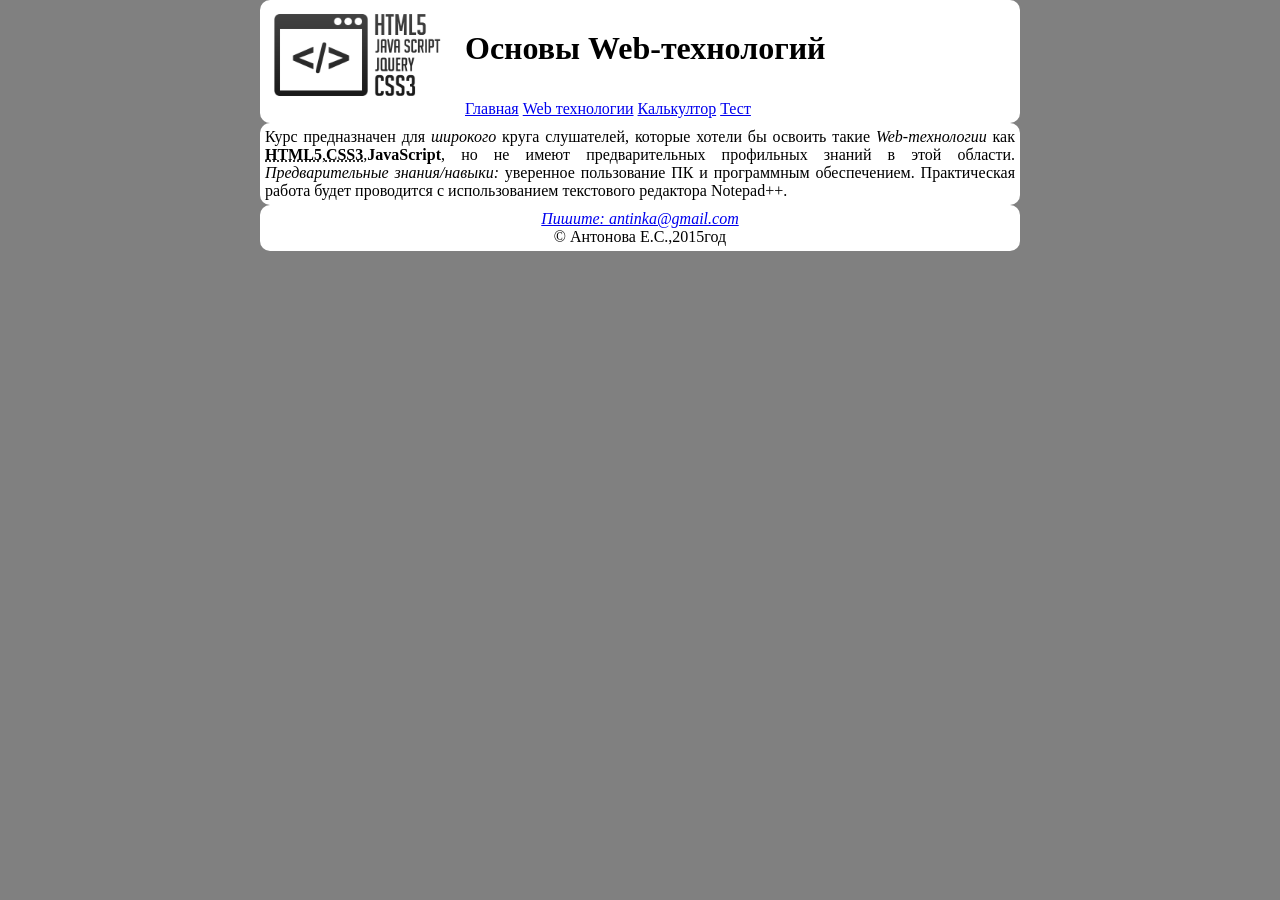
<file: index.html>
<!DOCTYPE html>
<html>
   <head>
      <title>Главная</title>
      <meta http-equiv="content-type" content="text/html; charset=utf-8"/>
	  <link rel="stylesheet" href="style_hw.css" />
   </head>
   <body>
		<header class="bk">
			<img src="webLogo.png" alt="Изображение" height="100" class="imglogo"  />
			<h1> Основы Web-технологий </h1>
			<nav>
				<ul class="mainmenu">
					<li><a href="index.html">Главная</a></li>
					<li class="vsp"><a href="texnologies.html">Web технологии</a>
						<ul style="list-style-type: none;" class="dropdown-menu">
						<li><a href="html5.html">HTML5</a></li>
						<li><a href="css3.html">CSS3</a></li>
						<li><a href="javaScript.html#">JavaScript</a></li>
						</ul>
					</li>
					<li><a href="calculator.html">Калькултор</a></li>
					<li><a href="test.html">Тест</a></li>
				</ul>
			</nav>
		</header>
		<div>
			<article class="bk">
				<p>
		Курс предназначен для<i> широкого </i>круга слушателей, которые хотели бы освоить такие <i>Web-технологии</i> как 	<abbr title="HyperText Markup Language"><b>HTML5</b></abbr>,<abbr title="Cascading Style Sheets"><b>CSS3</b></abbr>,<b>JavaScript</b>, но не имеют предварительных профильных знаний в этой области. <i>Предварительные знания/навыки:</i> уверенное пользование ПК и программным обеспечением. Практическая работа будет проводится с использованием текстового редактора Notepad++.
				</p>
			</article>
		</div>
		<footer class="bk">
			<address>
			<a href="mailto:antinka@gmail.com">Пишите: antinka@gmail.com</a><br />
			</address>
			&#169; Антонова Е.С.,2015год
		</footer>
	</body>
</html>
</file>
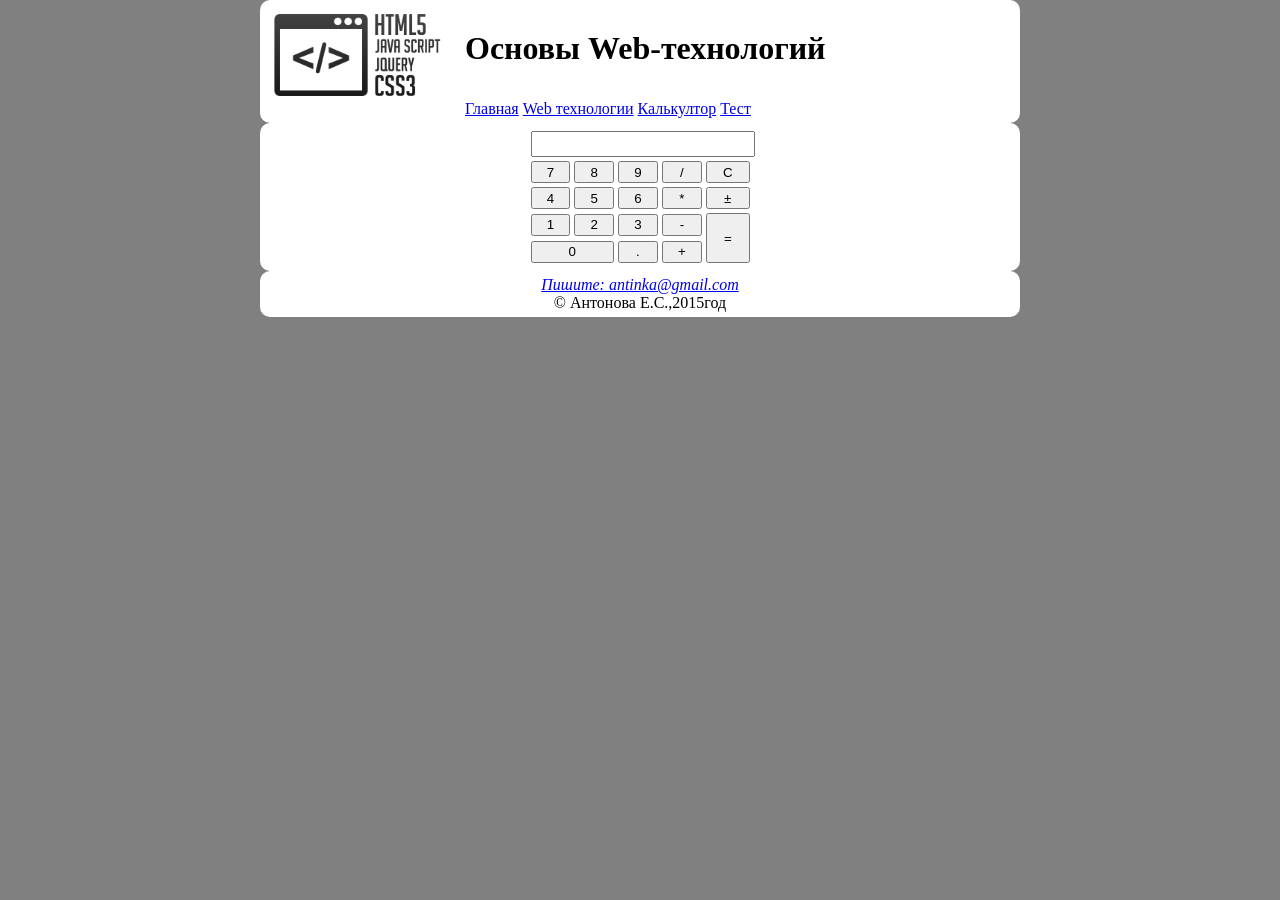
<file: calculator.html>
<!DOCTYPE html>
<html>
   <head>
      <title>Калькултор</title>
      <meta http-equiv="content-type" content="text/html; charset=utf-8"/>
	   <link rel="stylesheet" href="style_hw.css" />
	   	   <script src="MyCalculator.js"></script>
		    <script src="http://code.jquery.com/jquery-2.1.4.min.js"></script>
   </head>
   <body>
			<header class="bk">
			<img src="webLogo.png" alt="Изображение" height="100" class="imglogo"  />
			<h1> Основы Web-технологий </h1>
			<nav>
				<ul class="mainmenu">
					<li><a href="index.html">Главная</a></li>
					<li class="vsp"><a href="texnologies.html">Web технологии</a>
						<ul class="dropdown-menu">
						<li><a href="html5.html">HTML5</a></li>
						<li><a href="css3.html">CSS3</a></li>
						<li><a href="javaScript.html#">JavaScript</a></li>
						</ul>
					</li>
					<li><a href="calculator.html">Калькултор</a></li>
					<li><a href="test.html">Тест</a></li>
				</ul>
			</nav>
		</header>
		<form name="calcul" action="http://www.example.com" class="bk">
		<table border="1">
			<tr>
				<td colspan="5"><input type="text" name="res" value="" class="res" /></td>
			</tr>
			<tr>
				<td> <input type="button" name=" 7 " onclick="EnterNumber(7)" value="7" class="butnorm" /></td>
				<td> <input type="button" name=" 8 " onclick="EnterNumber(8)" value="8" class="butnorm" /></td>
				<td> <input type="button" name=" 9 " onclick="EnterNumber(9)" value="9" class="butnorm" /></td>
				<td> <input type="button" name=" / " onclick="CallOperration('/')" value="/" class="butnorm" /></td>
				<td> <input type="button" name=" C " onclick="Clear()" value="C"class="butnorm"  /></td>
			</tr>
			<tr>
				<td> <input type="button" name=" 4 " onclick="EnterNumber(4)" value="4" class="butnorm" /></td>
				<td> <input type="button" name=" 5 " onclick="EnterNumber(5)" value="5" class="butnorm" /></td>
				<td> <input type="button" name=" 6 " onclick="EnterNumber(6)" value="6" class="butnorm" /></td>
				<td> <input type="button" name=" * " onclick="CallOperration('*')" value="*" class="butnorm"  /></td>
				<td> <input type="button" name= &#177; onclick="PlusMinus()" value=&#177; class="butnorm" /></td>
			</tr>
			<tr>
				<td> <input type="button" name=" 1 " onclick="EnterNumber(1)" value="1"class="butnorm"  /></td>
				<td> <input type="button" name=" 2 " onclick="EnterNumber(2)" value="2"class="butnorm"  /></td>
				<td> <input type="button" name=" 3 " onclick="EnterNumber(3)" value="3" class="butnorm" /></td>
				<td> <input type="button" name=" - " onclick="CallOperration('-')" value="-" class="butnorm" /></td>
				<td rowspan="2"><input type="button" name=" = " onclick="CallOperration('=')" value="=" class="butnhight"  /></td>
			</tr>
			<tr>
				<td colspan="2"><input type="button" name="0" onclick="EnterNumber(0)" value="0"class="butnorm" /></td>
				<td> <input type="button" name=" . " onclick="Decimal()" value="." class="butnorm" /></td>
				<td> <input type="button" name=" + " onclick="CallOperration('+')" value="+" class="butnorm" /></td>
			</tr>
		</table>
		</form>
		<footer class="bk">
			<address>
			<a href="mailto:antinka@gmail.com">Пишите: antinka@gmail.com</a><br />
			</address>
			&#169; Антонова Е.С.,2015год
		</footer>
	</body>
</html>
</file>
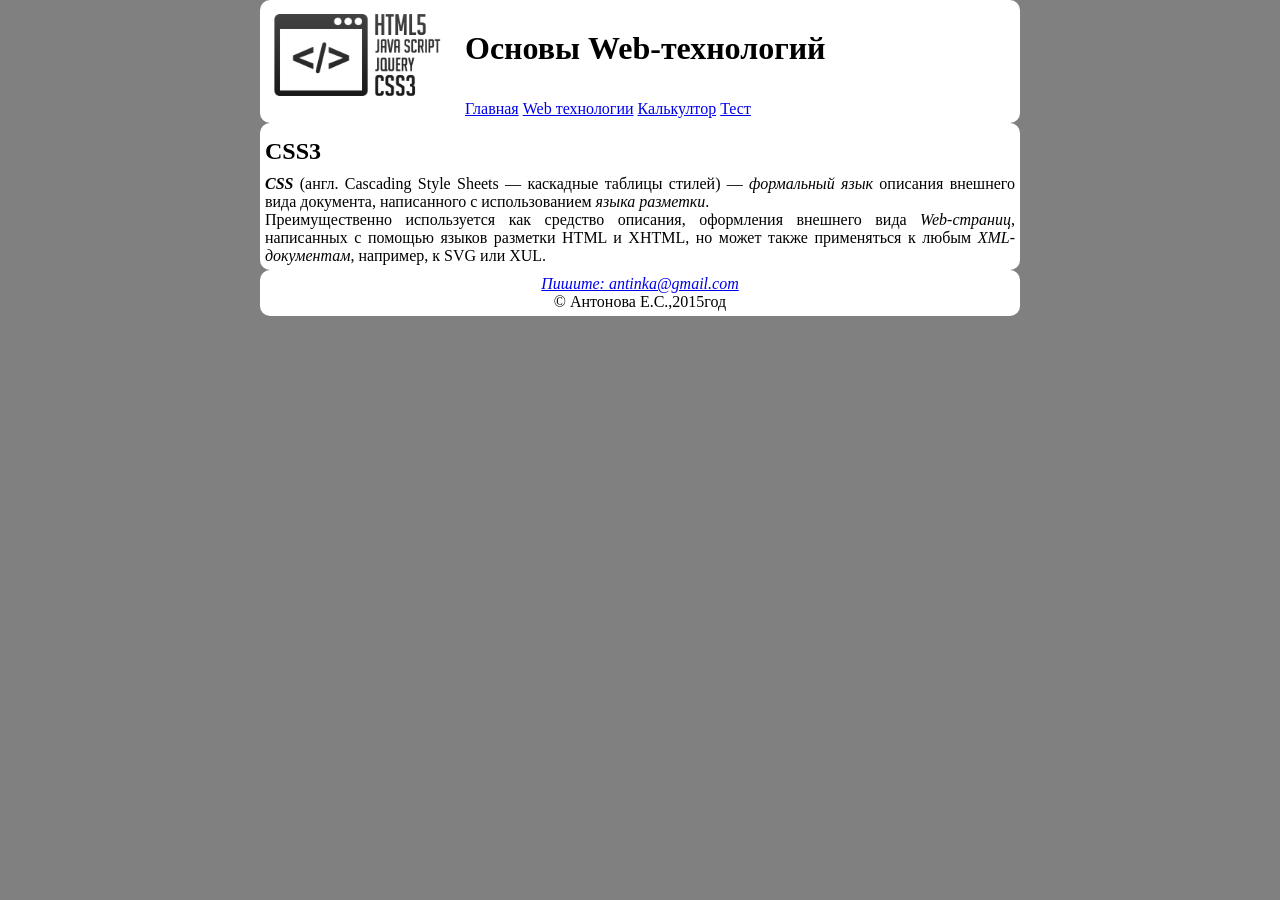
<file: css3.html>
<!DOCTYPE html>
<html>
   <head>
      <title>CSS3</title>
      <meta http-equiv="content-type" content="text/html; charset=utf-8"/>
	   <link rel="stylesheet" href="style_hw.css" />
   </head>
   <body>
			<header class="bk">
			<img src="webLogo.png" alt="Изображение" height="100" class="imglogo"  />
			<h1> Основы Web-технологий </h1>
			<nav>
				<ul class="mainmenu">
					<li><a href="index.html">Главная</a></li>
					<li class="vsp"><a href="texnologies.html">Web технологии</a>
						<ul style="list-style-type: none;" class="dropdown-menu">
						<li><a href="html5.html">HTML5</a></li>
						<li><a href="css3.html">CSS3</a></li>
						<li><a href="javaScript.html#">JavaScript</a></li>
						</ul>
					</li>
					<li><a href="calculator.html">Калькултор</a></li>
					<li><a href="test.html">Тест</a></li>
				</ul>
			</nav>
		</header>
		<article class="bk">
			<h2>CSS3</h2>
			<p><dfn><b>CSS</b></dfn> (англ. Cascading Style Sheets — каскадные таблицы стилей) — <i>формальный язык</i> описания внешнего вида документа, написанного с использованием <i>языка разметки</i>.</p>
			<p>Преимущественно используется как средство описания, оформления внешнего вида <i>Web-страниц</i>, написанных с помощью языков разметки HTML и XHTML, но может также применяться к любым <i>XML-документам</i>, например, к SVG или XUL.</p>
		</article>
		<footer class="bk">
			<address>
			<a href="mailto:antinka@gmail.com">Пишите: antinka@gmail.com</a><br />
			</address>
			&#169; Антонова Е.С.,2015год
		</footer>
	</body>
</html>
</file>
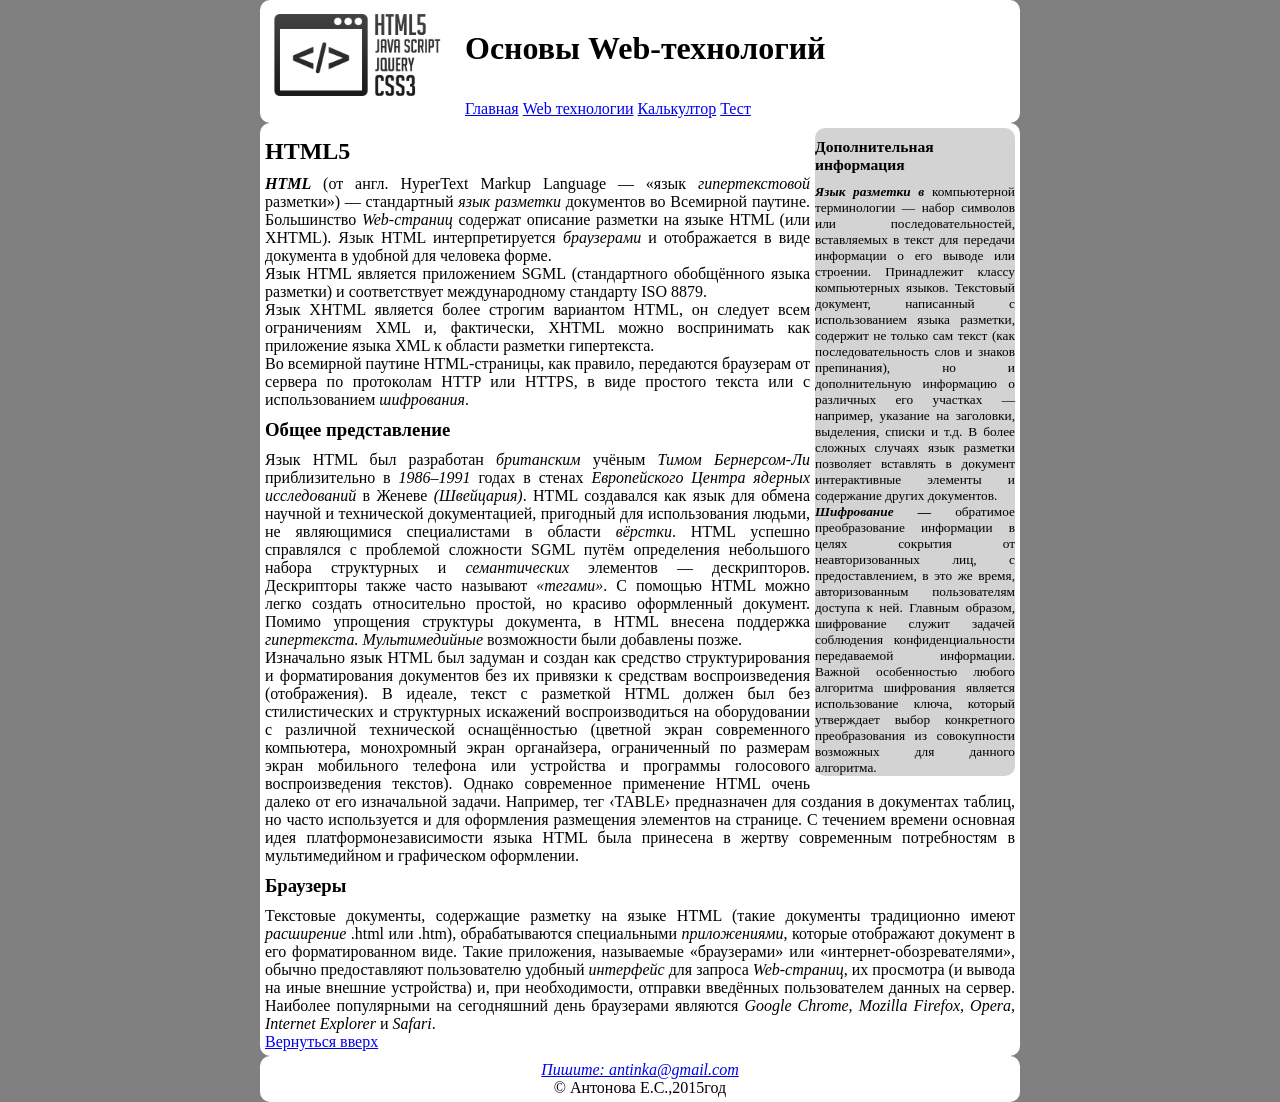
<file: html5.html>
<!DOCTYPE html>
<html>
   <head>
      <title>HTML5</title>
      <meta http-equiv="content-type" content="text/html; charset=utf-8"/>
	  <link rel="stylesheet" href="style_hw.css" />
   </head>
   <body>
		<header class="bk">
			<img src="webLogo.png" alt="Изображение" height="100" class="imglogo"  />
			<h1> Основы Web-технологий </h1>
			<nav>
				<ul  class="mainmenu">
					<li><a href="index.html">Главная</a></li>
					<li class="vsp"><a href="texnologies.html">Web технологии</a>
						<ul style="list-style-type: none;" class="dropdown-menu">
						<li><a href="html5.html">HTML5</a></li>
						<li><a href="css3.html">CSS3</a></li>
						<li><a href="javaScript.html#">JavaScript</a></li>
						</ul>
					</li>
					<li><a href="calculator.html">Калькултор</a></li>
					<li><a href="test.html">Тест</a></li>
				</ul>
			</nav>
		</header>
		<div class="bk">
		<aside  class="asideinfa">
				<h3>Дополнительная информация</h3>
				<p><dfn><b>Язык разметки в</b></dfn> компьютерной терминологии — набор символов или последовательностей, вставляемых в текст для передачи информации о его выводе или строении. Принадлежит классу компьютерных языков. Текстовый документ, написанный с использованием языка разметки, содержит не только сам текст (как последовательность слов и знаков препинания), но и дополнительную информацию о различных его участках — например, указание на заголовки, выделения, списки и т.д. В более сложных случаях язык разметки позволяет вставлять в документ интерактивные элементы и содержание других документов.<br />
				<dfn><b>Шифрование — </b></dfn>обратимое преобразование информации в целях сокрытия от неавторизованных лиц, с предоставлением, в это же время, авторизованным пользователям доступа к ней. Главным образом, шифрование служит задачей соблюдения конфиденциальности передаваемой информации. Важной особенностью любого алгоритма шифрования является использование ключа, который утверждает выбор конкретного преобразования из совокупности возможных для данного алгоритма.</p>
		</aside>
			<article>
				<h2>HTML5</h2>
				<section>
					<p><b><dfn>HTML</dfn></b> (от англ. HyperText Markup Language — «язык <i>гипертекстовой</i> 	разметки») — стандартный <i>язык разметки</i> документов во Всемирной паутине. Большинство <i>Web-страниц</i> содержат описание разметки на языке HTML (или XHTML). Язык HTML интерпретируется <i>браузерами</i> и отображается в виде документа в удобной для человека форме.</p>
					<p>Язык HTML является приложением SGML (стандартного обобщённого языка разметки) и соответствует международному стандарту ISO 8879.</p>
					<p>Язык XHTML является более строгим вариантом HTML, он следует всем ограничениям XML и, фактически, XHTML можно воспринимать как приложение языка XML к области разметки гипертекста.</p>
					<p>Во всемирной паутине HTML-страницы, как правило, передаются браузерам от сервера по протоколам HTTP или HTTPS, в виде простого текста или с использованием <i>шифрования</i>.</p>
				</section>
				<section>
					<h3>Общее представление</h3>
					<p>Язык HTML был разработан <i>британским</i> учёным <i>Тимом Бернерсом-Ли</i> приблизительно в <i>1986–1991</i> годах в стенах <i>Европейского Центра ядерных исследований</i> в Женеве <i>(Швейцария)</i>. HTML создавался как язык для обмена научной и технической документацией, пригодный для использования людьми, не являющимися специалистами в области <i>вёрстки</i>. HTML успешно справлялся с проблемой сложности SGML путём определения небольшого набора структурных и <i>семантических</i> элементов — дескрипторов. Дескрипторы также часто называют <i>&#171;тегами&#187;</i>. С помощью HTML можно легко создать относительно простой, но красиво оформленный документ. Помимо упрощения структуры документа, в HTML внесена поддержка <i>гипертекста. Мультимедийные</i> возможности были добавлены позже.</p>
					<p>Изначально язык HTML был задуман и создан как средство структурирования и форматирования документов без их привязки к средствам воспроизведения (отображения). В идеале, текст с разметкой HTML должен был без стилистических и структурных искажений воспроизводиться на оборудовании с различной технической оснащённостью (цветной экран современного компьютера, монохромный экран органайзера, ограниченный по размерам экран мобильного телефона или устройства и программы голосового воспроизведения текстов). Однако современное применение HTML очень далеко от его изначальной задачи. Например, тег &#8249;TABLE&#8250; предназначен для создания в документах таблиц, но часто используется и для оформления размещения элементов на странице. С течением времени основная идея платформонезависимости языка HTML была принесена в жертву современным потребностям в мультимедийном и графическом оформлении.</p>
				</section>
				<section>
					<h3>Браузеры</h3>
					<p>Текстовые документы, содержащие разметку на языке HTML (такие документы традиционно имеют <i>расширение</i> .html или .htm), обрабатываются специальными <i>приложениями</i>, которые отображают документ в его форматированном виде. Такие приложения, называемые &#171;браузерами&#187; или &#171;интернет-обозревателями&#187;, обычно предоставляют пользователю удобный <i>интерфейс</i> для запроса <i>Web-страниц</i>, их просмотра (и вывода на иные внешние устройства) и, при необходимости, отправки введённых пользователем данных на сервер. Наиболее популярными на сегодняшний день браузерами являются <i>Google Chrome, Mozilla Firefox, Opera, Internet Explorer</i> и <i>Safari</i>.
				</section>
			</article>
			<nav><a href="#top">Вернуться вверх</a><br /></nav>
		</div>
		<footer class="bk">
				<address>
					<a href="mailto:antinka@gmail.com">Пишите: antinka@gmail.com</a><br />
				</address>
				&#169; Антонова Е.С.,2015год
		</footer>
	</body>
</html>
</file>
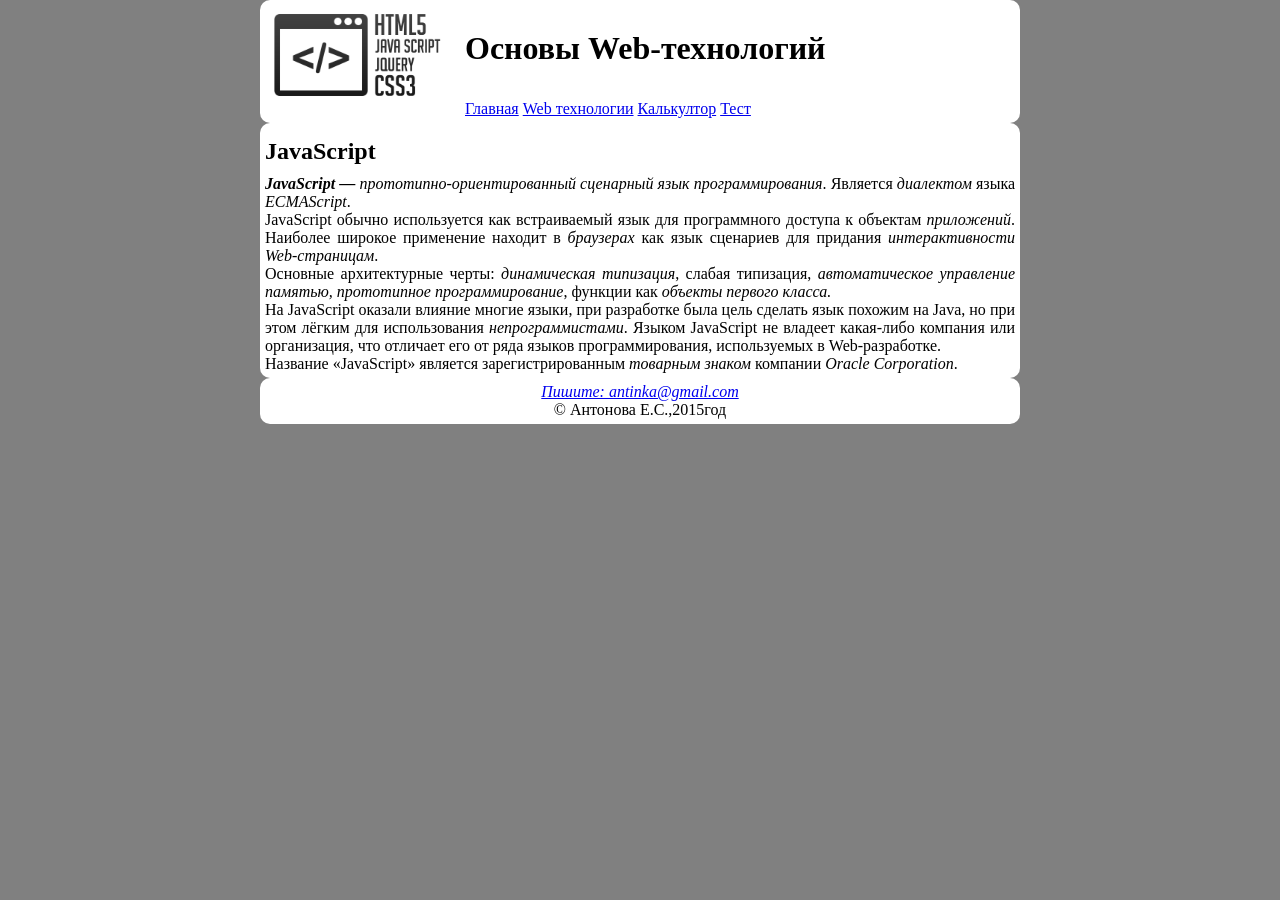
<file: javaScript.html>
<!DOCTYPE html>
<html>
   <head>
      <title>JavaScripttitle</title>
      <meta http-equiv="content-type" content="text/html; charset=utf-8"/>
	    <link rel="stylesheet" href="style_hw.css" />
   </head>
   <body>
	<header class="bk">
			<img src="webLogo.png" alt="Изображение" height="100" class="imglogo"  />
			<h1> Основы Web-технологий </h1>
			<nav>
				<ul class="mainmenu">
					<li><a href="index.html">Главная</a></li>
					<li class="vsp"><a href="texnologies.html">Web технологии</a>
						<ul style="list-style-type: none;" class="dropdown-menu">
						<li><a href="html5.html">HTML5</a></li>
						<li><a href="css3.html">CSS3</a></li>
						<li><a href="javaScript.html#">JavaScript</a></li>
						</ul>
					</li>
					<li><a href="calculator.html">Калькултор</a></li>
					<li><a href="test.html">Тест</a></li>
				</ul>
			</nav>
		</header>
		<article class="bk">
			<h2>JavaScript</h2>
			<p><b><dfn>JavaScript</dfn> —</b> <i>прототипно-ориентированный сценарный язык программирования</i>. Является <i>диалектом</i> языка <i>ECMAScript</i>.</p>
			<p>JavaScript обычно используется как встраиваемый язык для программного доступа к объектам <i>приложений</i>. Наиболее широкое применение находит в <i>браузерах</i> как язык сценариев для придания <i>интерактивности Web-страницам</i>.</p>
			<p>Основные архитектурные черты: <i>динамическая типизация</i>, слабая типизация, <i>автоматическое управление памятью, прототипное программирование</i>, функции как <i>объекты первого класса.</i></p>
			<p>На JavaScript оказали влияние многие языки, при разработке была цель сделать язык похожим на Java, но при этом лёгким для использования <i>непрограммистами</i>. Языком JavaScript не владеет какая-либо компания или организация, что отличает его от ряда языков программирования, используемых в Web-разработке.</p>
			<p>Название &#171;JavaScript&#187; является зарегистрированным <i>товарным знаком</i> компании <em>Oracle Corporation</em>.</p>
		</article>
		<footer class="bk">
			<address>
			<a href="mailto:antinka@gmail.com">Пишите: antinka@gmail.com</a><br />
			</address>
			&#169; Антонова Е.С.,2015год
		</footer>
	</body>
</html>
</file>
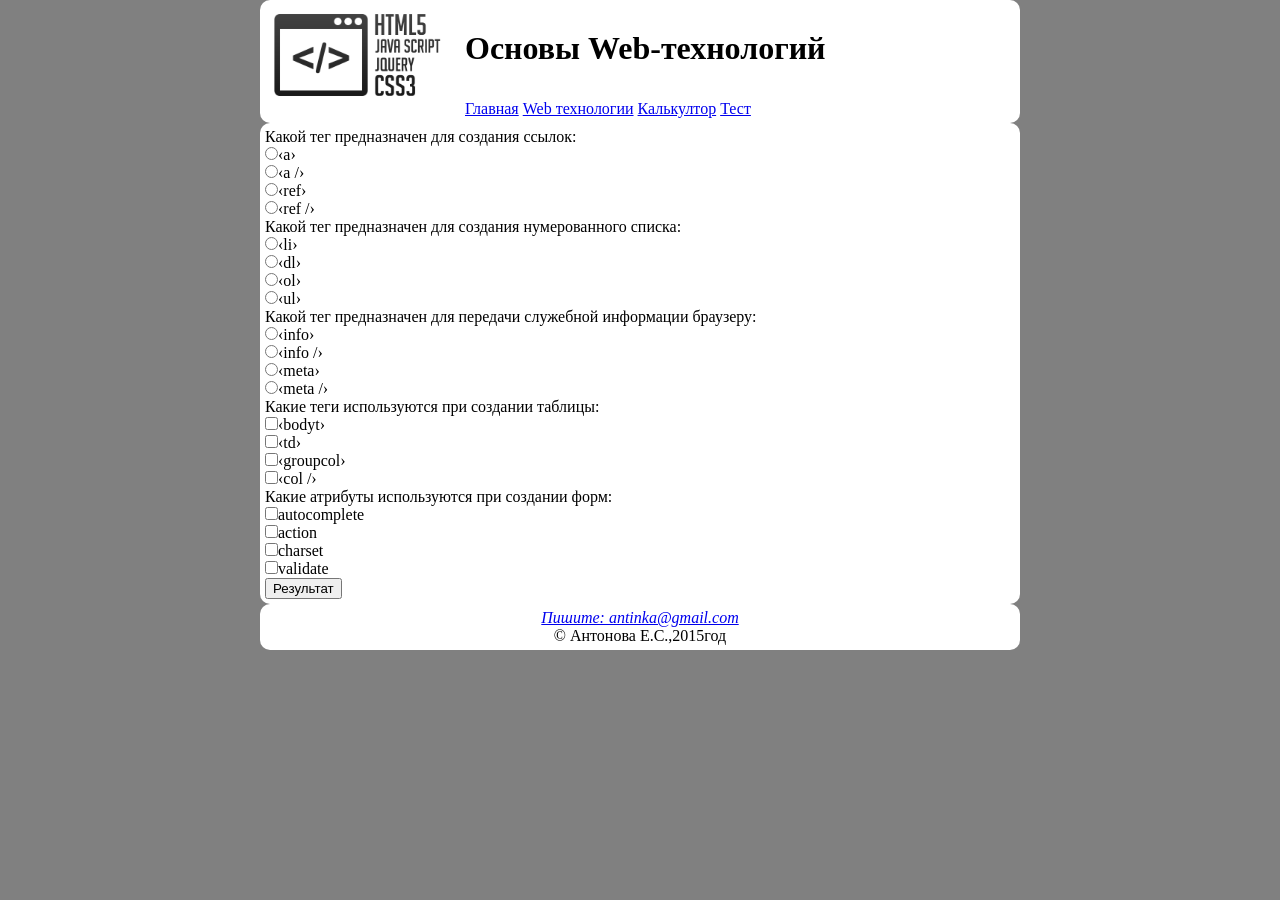
<file: test.html>
﻿<!DOCTYPE html>
<html>
 <head>
      <title>test</title>
      <meta http-equiv="content-type" content="text/html; charset=utf-8"/>
	   <link rel="stylesheet" href="style_hw.css" />
	   <script src="http://code.jquery.com/jquery-2.1.4.min.js"></script>
	   <script src="testscript.js"></script>
 </head>
 <body>
   <header class="bk">
			<img src="webLogo.png" alt="Изображение" height="100" class="imglogo"  />
			<h1> Основы Web-технологий </h1>
			<nav>
				<ul class="mainmenu">
					<li><a href="index.html">Главная</a></li>
					<li class="vsp"><a href="texnologies.html">Web технологии</a>
						<ul style="list-style-type: none;" class="dropdown-menu">
						<li><a href="html5.html">HTML5</a></li>
						<li><a href="css3.html">CSS3</a></li>
						<li><a href="javaScript.html#">JavaScript</a></li>
						</ul>
					</li>
					<li><a href="calculator.html">Калькултор</a></li>
					<li><a href="test.html">Тест</a></li>
				</ul>
			</nav>
   </header>
   <section class="bk">
	 <form name="kv" action="http://www.example.com"  >
		Какой тег предназначен для создания ссылок:<br />
		<input type="radio" name="kv1" value="a" />&#8249;a&#8250;<br />
		<input type="radio" name="kv1" value="a /" />&#8249;a /&#8250;<br />
		<input type="radio" name="kv1" value="ref" />&#8249;ref&#8250;<br />
		<input type="radio" name="kv1" value="ref /"  />&#8249;ref /&#8250;<br />

		Какой тег предназначен для создания нумерованного списка:<br />
		<input type="radio" name="kv2" value="li" />&#8249;li&#8250;<br />
		<input type="radio" name="kv2" value="dl" />&#8249;dl&#8250;<br />
		<input type="radio" name="kv2" value="ol" />&#8249;ol&#8250;<br />
		<input type="radio" name="kv2" value="ul" />&#8249;ul&#8250;<br />
	
		Какой тег предназначен для передачи служебной информации браузеру:<br />
		<input type="radio" name="kv3" value="info" />&#8249;info&#8250;<br />		
		<input type="radio" name="kv3" value="info /" />&#8249;info /&#8250;<br />		
		<input type="radio" name="kv3" value="meta" />&#8249;meta&#8250;<br />	
		<input type="radio" name="kv3" value="meta /" />&#8249;meta /&#8250;<br />	

		Какие теги используются при создании таблицы:<br />
		<input type="checkbox" name="kv4" value="bodyt" />&#8249;bodyt&#8250;<br />		
		<input type="checkbox" name="kv4" value="td" />&#8249;td&#8250;<br />	
		<input type="checkbox" name="kv4" value="groupcol" />&#8249;groupcol&#8250;<br />	
		<input type="checkbox" name="kv4" value="col /" />&#8249;col /&#8250;<br />	
	
		Какие атрибуты используются при создании форм:<br />
		<input type="checkbox" name="kv5" value="autocomplete" />autocomplete<br />
		<input type="checkbox" name="kv5" value="action" />action<br />
		<input type="checkbox" name="kv5" value="charset" />charset<br />
		<input type="checkbox" name="kv5" value="validate" />validate<br />
	  </form>
	  <p><input type="button" name="RES" onclick="CallFRes()" value="Результат" /></p>
	</section>
	<footer class="bk">
		<address>
			<a href="mailto:antinka@gmail.com">Пишите: antinka@gmail.com</a><br />
		</address>
		&#169; Антонова Е.С.,2015год
	</footer>
	</body>
</html>
</file>
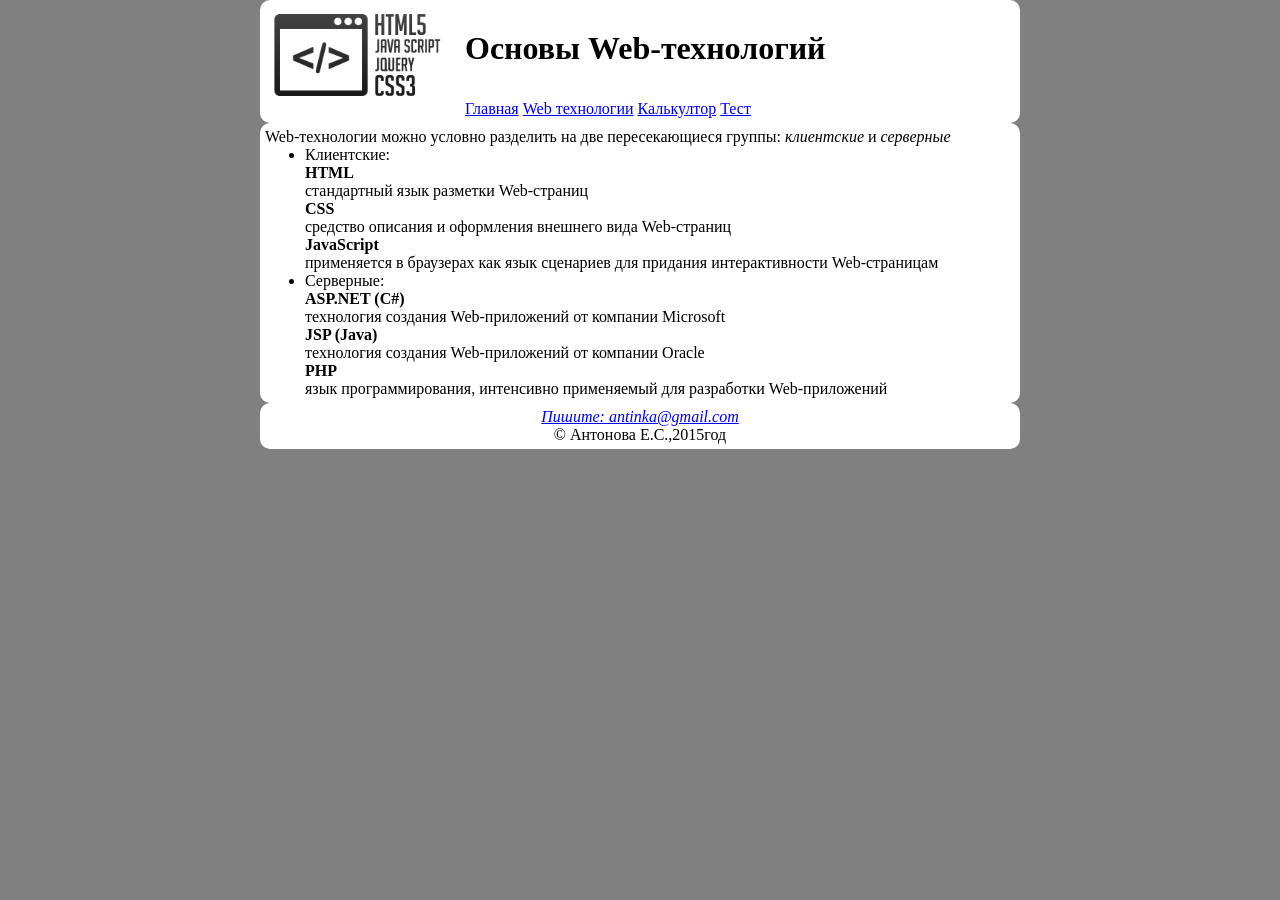
<file: texnologies.html>
<!DOCTYPE html>
<html>
   <head>
      <title>Web технологии</title>
      <meta http-equiv="content-type" content="text/html; charset=utf-8"/>
	  <link rel="stylesheet" href="style_hw.css" />
  </head>
   <body>
		<header class="bk">
			<img src="webLogo.png" alt="Изображение" height="100" class="imglogo"  />
			<h1> Основы Web-технологий </h1>
			<nav>
				<ul class="mainmenu">
					<li><a href="index.html">Главная</a></li>
					<li class="vsp"><a href="texnologies.html">Web технологии</a>
						<ul style="list-style-type: none;" class="dropdown-menu">
						<li><a href="html5.html">HTML5</a></li>
						<li><a href="css3.html">CSS3</a></li>
						<li><a href="javaScript.html#">JavaScript</a></li>
						</ul>
					</li>
					<li><a href="calculator.html">Калькултор</a></li>
					<li><a href="test.html">Тест</a></li>
				</ul>
			</nav>
		</header>
		<article  class="bk">
			<p>Web-технологии можно условно разделить на две пересекающиеся группы: <i>клиентские</i> и <i>серверные</i></p>
			<ul>
				<li> Клиентские:
					<dl>
						<dt><b>HTML</b></dt>
						<dd>стандартный язык разметки Web-страниц</dd>
						<dt><b>CSS</b></dt>
						<dd>средство описания и оформления внешнего вида Web-страниц</dd>
						<dt><b>JavaScript</b></dt>
						<dd>применяется в браузерах как язык сценариев для придания интерактивности Web-страницам</dd>
					</dl>
				</li>
				<li> Серверные:
					<dl>
						<dt><b>ASP.NET (C#)</b></dt>
						<dd>технология создания Web-приложений от компании Microsoft</dd>
						<dt><b>JSP (Java)</b></dt>
						<dd>технология создания Web-приложений от компании Oracle</dd>
						<dt><b>PHP</b></dt>
						<dd>язык программирования, интенсивно применяемый для разработки Web-приложений</dd>
					</dl>
				</li>
		</ul>
		</article>
		<footer  class="bk">
			<address>
			<a href="mailto:antinka@gmail.com">Пишите: antinka@gmail.com</a><br />
			</address>
			&#169; Антонова Е.С.,2015год
		</footer>
	</body>
</html>
</file>
<file: style_hw.css>
* 
{
  margin: 0;
/*padding:0;*/
}
body { 
   background: gray;
}
.mainmenu {
	/*text-align: center; */
	list-style: none; 
	padding-left :200px;
	padding-top: 10px;
}
.dropdown-menu  {
	border:  solid ; 
    background-color: white;
	text-align: justify ; 
	border-radius: 10px;
	border-width: 1px;
	display:none;
	left: 0;
	top: 95%;
	padding: 3px;
	position: absolute;
	list-style-type: none;
}
.vsp {
	position: relative;
}
.vsp:hover .dropdown-menu {
	display:block;
}
 .mainmenu > li {
    display: inline; 
 }
 .bk{
	padding: 5px;
	background-color: white; 
	border-radius: 10px;
	width:750px; 
	margin:auto ;
	text-align: justify ; 
	
 }
 footer{
	 text-align: center !important; 
 }
 h1{
		/*text-align: center; */
		height: 60px;
		padding-top: 25px;
		padding-left :200px;
		
 }
 .imglogo
 {
	float:left;
	position: absolute; 
 }
 .asideinfa{
	border-radius: 10px;
	background-color: lightgrey;
	text-align: justify ;
	float:right; 
  	margin-left : 5px ;
	width:200px; 
	font-size: 	smaller ;
 }
 h2{
	font-size:x-large ; 
	padding :10px 0 10px 0; 
 }
 h3{
	padding :10px 0 10px 0; 
 }
.bk table{
	   margin: auto;
	   text-align: center; 
	   border-color: white;
	   border-style: none ;
		width: 30%;
		height:30%;
}
tr td{
	
	  border-style: none ;
	   /*	padding-top: 5px;*/
}
.butnorm {
   width: 100%;
   /*height: 135%;*/
   height: 22px;
}
.butnhight{
	
	/*width: 100%;*/
	/*height: 100%;*/
	width: 100%;
	/*height: 115%;*/
	height: 50px;
}
.res{
	width: 99%;
    /*height: 105%;*/
	 height: 20px;
}
</file>
